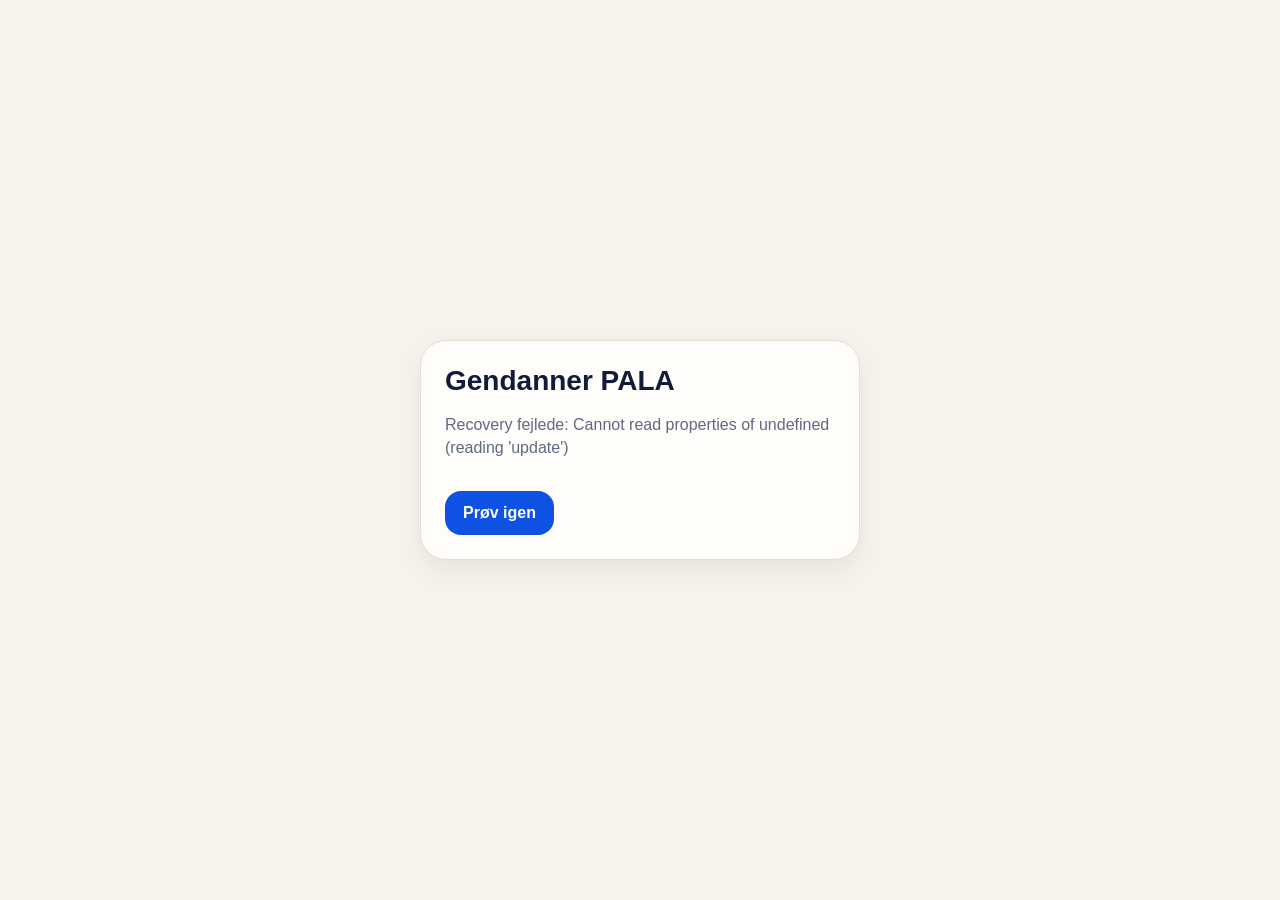
<file: recovery.html>
<!doctype html>
<html lang="da">
<head>
<meta charset="utf-8">
<meta name="viewport" content="width=device-width,initial-scale=1,viewport-fit=cover">
<meta name="theme-color" content="#f5f6f8">
<title>PALA recovery</title>
<style>
:root{font-family:Inter,-apple-system,BlinkMacSystemFont,"Segoe UI",Arial,sans-serif;color:#111b3a;background:#f7f3ec}
body{margin:0;min-height:100vh;display:grid;place-items:center;padding:24px;box-sizing:border-box}
.card{width:min(440px,100%);background:#fffdfa;border:1px solid #e5ddd2;border-radius:26px;padding:24px;box-sizing:border-box;box-shadow:0 10px 25px rgba(22,31,70,.08)}
h1{margin:0 0 10px;font-size:28px}p{color:#5f6982;line-height:1.45}.spinner{width:28px;height:28px;border:3px solid #d8dfef;border-top-color:#0f51e3;border-radius:50%;animation:spin .8s linear infinite;margin-top:18px}@keyframes spin{to{transform:rotate(360deg)}}
button{border:0;border-radius:16px;padding:13px 18px;font:inherit;font-weight:800;background:#0f51e3;color:#fff;display:none;margin-top:16px}
</style>
</head>
<body>
<div class="card">
<h1>Gendanner PALA</h1>
<p id="status">Installerer stabil PALA-opstart…</p>
<div class="spinner" id="spinner"></div>
<button id="retry" onclick="location.reload()">Prøv igen</button>
</div>
<script>
(async()=>{
  const status=document.getElementById('status'),spinner=document.getElementById('spinner'),retry=document.getElementById('retry');
  try{
    if('caches' in window){const keys=await caches.keys();await Promise.all(keys.filter(k=>k.startsWith('pala-')).map(k=>caches.delete(k)))}
    if('serviceWorker' in navigator){
      const regs=await navigator.serviceWorker.getRegistrations();
      await Promise.all(regs.map(r=>r.unregister()));
      const reg=await navigator.serviceWorker.register('./sw.js?v=170',{scope:'./',updateViaCache:'none'});
      await reg.update();
      let worker=reg.installing||reg.waiting||reg.active;
      if(worker&&worker.state!=='activated')await new Promise((resolve,reject)=>{
        const timer=setTimeout(resolve,8000);
        worker.addEventListener('statechange',()=>{if(worker.state==='activated'){clearTimeout(timer);resolve()}else if(worker.state==='redundant'){clearTimeout(timer);reject(new Error('Service worker kunne ikke aktiveres'))}});
      });
      await new Promise(resolve=>setTimeout(resolve,500));
    }
    status.textContent='Stabil version installeret. Åbner PALA…';
    location.replace('./?recovered=v170-'+Date.now());
  }catch(err){
    console.error(err);status.textContent='Recovery fejlede: '+(err&&err.message?err.message:String(err));spinner.style.display='none';retry.style.display='inline-block';
  }
})();
</script>
</body>
</html>
</file>
